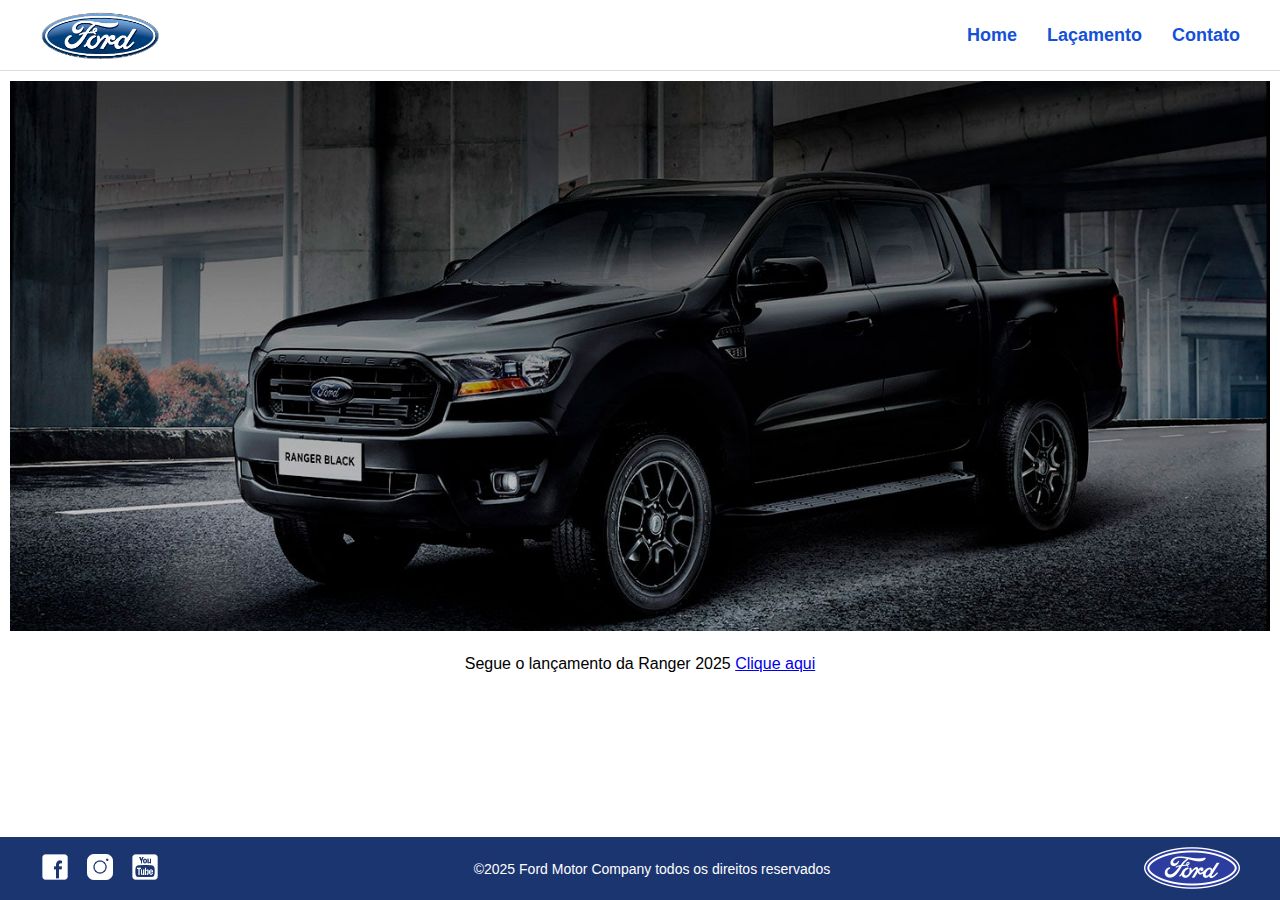
<file: index.html>
<!DOCTYPE html>
<html lang="pt-br">
<head>
    <meta charset="UTF-8">
    <meta name="viewport" content="width=device-width, initial-scale=1.0">
    <title>Ford Enter</title>
    <link rel="stylesheet" href="css/base.css">
    <link rel="stylesheet" href="css/index.css">
</head>
<body>
    
    <header>
        <img src="img/logo-ford-256.png" alt="Logo ford cabeçalho">
        <nav>
            <ul>
                <li><a href="/index.html">Home</a></li>
                <li><a href="/lancamento.html">Laçamento</a></li>
                <li><a href="/contato.html">Contato</a></li>
            </ul>
        </nav>
    </header>

    <main>
        <div class="imagemPrincipal">
            <img src="img/imagem_1.jpg" alt="Ranger">
        </div>
        <p>Segue o lançamento da Ranger 2025 <a href="/lançamento.html">Clique aqui</a></p>

    </main>

    <footer>
        <div class="redesSociais"> 
            <a href=""><img src="/img/facebook-50.png" alt=""></a>
            <a href=""><img src="/img/instagram-logo-50.png" alt=""></a>
            <a href=""><img src="/img/youtube-squared-50.png" alt=""></a>
        </div>
        <div class="copyright">
            <p>&copy;2025 Ford Motor Company todos os direitos reservados</p>
        </div>

        <img class="logoFooter" src="img/ford-96.png" alt="logo da ford">
    </footer>
</body>
</html>
</file>
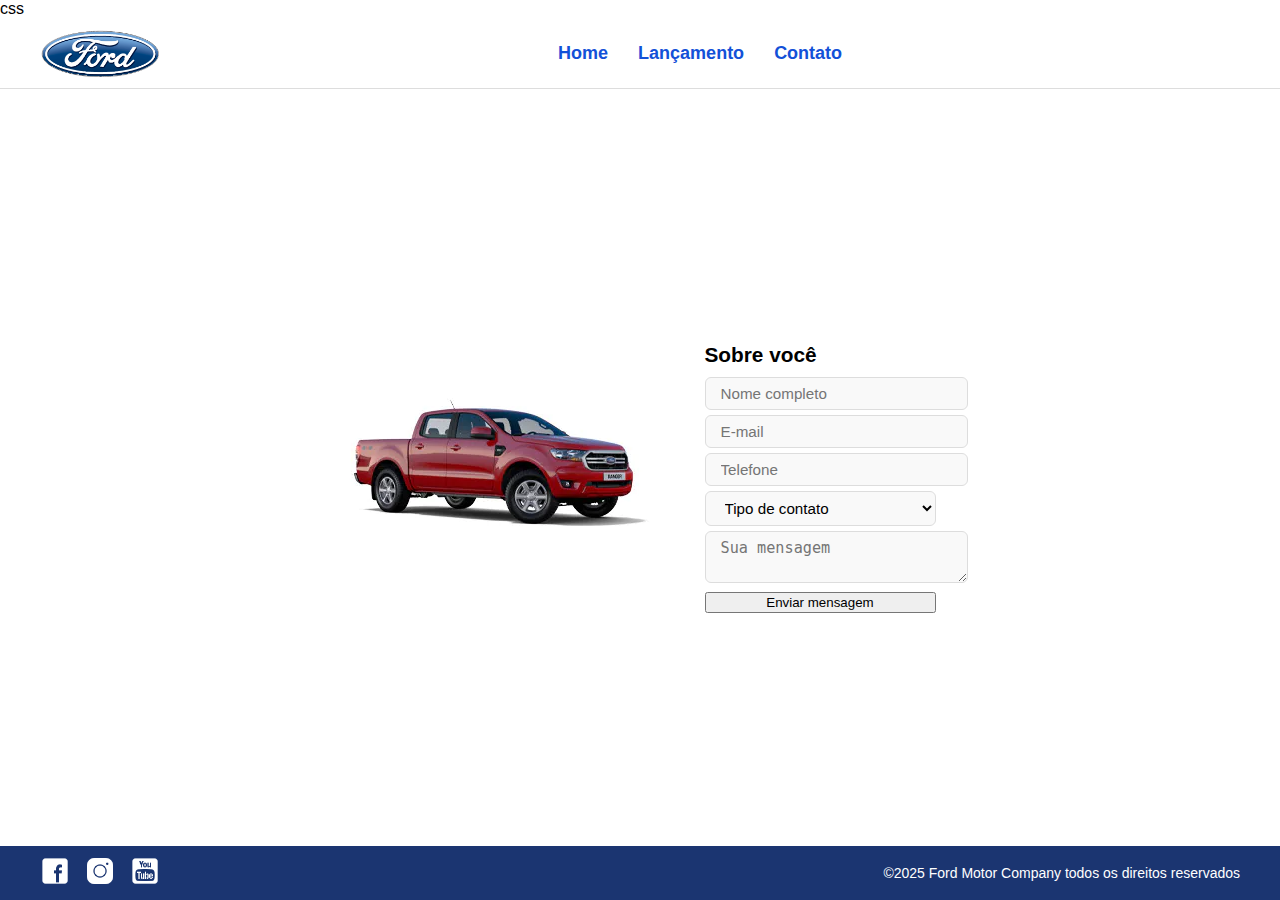
<file: contato.html>
<!DOCTYPE html>
<html lang="en">

<head>
    <meta charset="UTF-8">
    <meta name="viewport" content="width=device-width, initial-scale=1.0">
    <title>Ford Enter</title>
    <link rel="stylesheet" href="css/base.css">
    <link rel="stylesheet" href="css/contato.css">
</head>css

<body>
    <header>
        <img src="img/logo-ford-256.png" alt="Logo ford cabeçalho">
        <nav>
            <ul>
                <li><a href="/index.html">Home</a></li>
                <li><a href="/lancamento.html">Lançamento</a></li>
                <li><a href="/contato.html">Contato</a></li>
            </ul>
        </nav>
        <div></div>
    </header>

    <main class="contatoPagina">
        <div class="contato-imagem">
            <img src="img/xls 2.2 diesel.jpg" alt="Veiculo Contato">
        </div>
        <section class="formularioContainer">
            <form class="formulario">
                <h3>Sobre você</h3>
                <div class="inputGrupo">
                    <input type="text" placeholder="Nome completo">
                </div>

                <div class="inputGrupo">
                    <input type="text" placeholder="E-mail">
                </div>

                <div class="inputGrupo">
                    <input type="text" placeholder="Telefone">
                </div>
                
                <div class="inputGrupo">
                    <select>
                        <option value="" disabled selected hidden>Tipo de contato</option>
                        <option value="elogio">Elogio</option>
                        <option value="reclamacao">Reclamação</option>
                        <option value="Solicitacao">Solicitação</option>
                    </select>

                </div>

                <div class="inputGrupo">
                    <textarea placeholder="Sua mensagem" rows="2"></textarea>
                </div>

                <button type="submit" class="submitbotao" >
                    <span>Enviar mensagem</span>
                </button>
                        
            </form>
        </section>
    </main>

    <footer>
        <div class="redesSociais">
            <a href=""><img src="/img/facebook-50.png" alt=""></a>
            <a href=""><img src="/img/instagram-logo-50.png" alt=""></a>
            <a href=""><img src="/img/youtube-squared-50.png" alt=""></a>
        </div>
        <div class="copyright">
            <p>&copy;2025 Ford Motor Company todos os direitos reservados</p>
        </div>
    </footer>
</body>

</html>
</file>
<file: css/base.css>
body{
    font-family: Arial, sans-serif;
    margin: 0;
    display: flex;
    flex-direction: column;
    min-height: 100vh;
}

main{
    flex-grow: 1;
    padding: 10px 10px;
    text-align: center;
}

header {
    display: flex;
    justify-content: space-between;
    align-items: center;
    padding: 10px 40px;
    border-bottom: 1px solid #ddd;
}

header img{
    height: 50px;
}

header nav ul {
    list-style: none;
    margin: 0;
    padding: 0;
    display: flex;
    gap: 30px;
}
header nav a{
    text-decoration: none;
    color: #1351d8;
    font-weight: bold;
    font-size: 18px;
    transition: color 0.3s ease;
}

header nav a:hover{
    color: black;
}

footer{
    display: flex;
    justify-content: space-between;
    align-items: center;
    background-color: #1b3571;
    color: #fff;
    padding: 10px 40px;
}

.redesSociais{
    display: flex;
    gap: 15px;
}

.redesSociais p{
    margin: 5px 0;
}

.redesSociais img,
.logoFooter img{
    height: 30px;
    transition: transform 0.3s ease;
}

.redesSociais img:hover{
    transform: scale(1.1);

}

.copyright p{
    margin: 0;
    font-size: 14px;
    text-align: center;
}

@media(max-width: 768px){

    header{
        flex-direction: column;
        padding: 10px 20px;
    }

    header nav ul{
        gap: 15px;
        margin-top: 15px;
    }

    footer{
        flex-direction: row;
        gap: 15px;
        padding: 20px;
        text-align: center;
    }

    .redesSociais p{
        display: none;
    }

    .redesSociais img,
    .logoFooter img{
        height: 25px;
    }

    .copyright p{
        font-size: 8px;
        line-height: 1.4;
        max-width: 88%;
        margin: 0 auto;
    }



}
</file>
<file: css/index.css>
main .imagemPrincipal img{
    width: 100%;
}

main p{
    margin: 20px auto;
    max-width: 600px;
    padding: 0 20;

}

@media (max-width: 758px){
    main p{
    font-size: 14px;
    }
}
</file>
<file: css/contato.css>
.contatoPagina{
    display: flex;
    max-width: 900px;
    margin: 30px auto;
    gap: 40px;
    align-items: center;
    padding: 0 20px;
}

.contato-imagem{
    flex: 1;
    min-width: 0;

}

.contato-imagem img{
    width: 100%;
    height: auto;
}

.formularioContainer{
    max-width: 300px;
    margin: 10px auto;
    padding: 10px;
}

.formulario{
    display: flex;
    flex-direction: column;
    gap: 5px;
}

.formulario h3{
    color: black;
    text-align: left;
    margin-bottom: 5px;
    font-size: 1.3rem;
}

.inputGrupo{
    position: relative;
}

.inputGrupo input,
.inputGrupo select,
.inputGrupo textarea {
    width: 100%;
    padding: 7px 15px;
    border: 1px solid #ddd;
    border-radius: 6px;
    font-size: 0.95rem;
    background-color: #f9f9f9;
    transition: all 0.3 ease;
}
</file>
